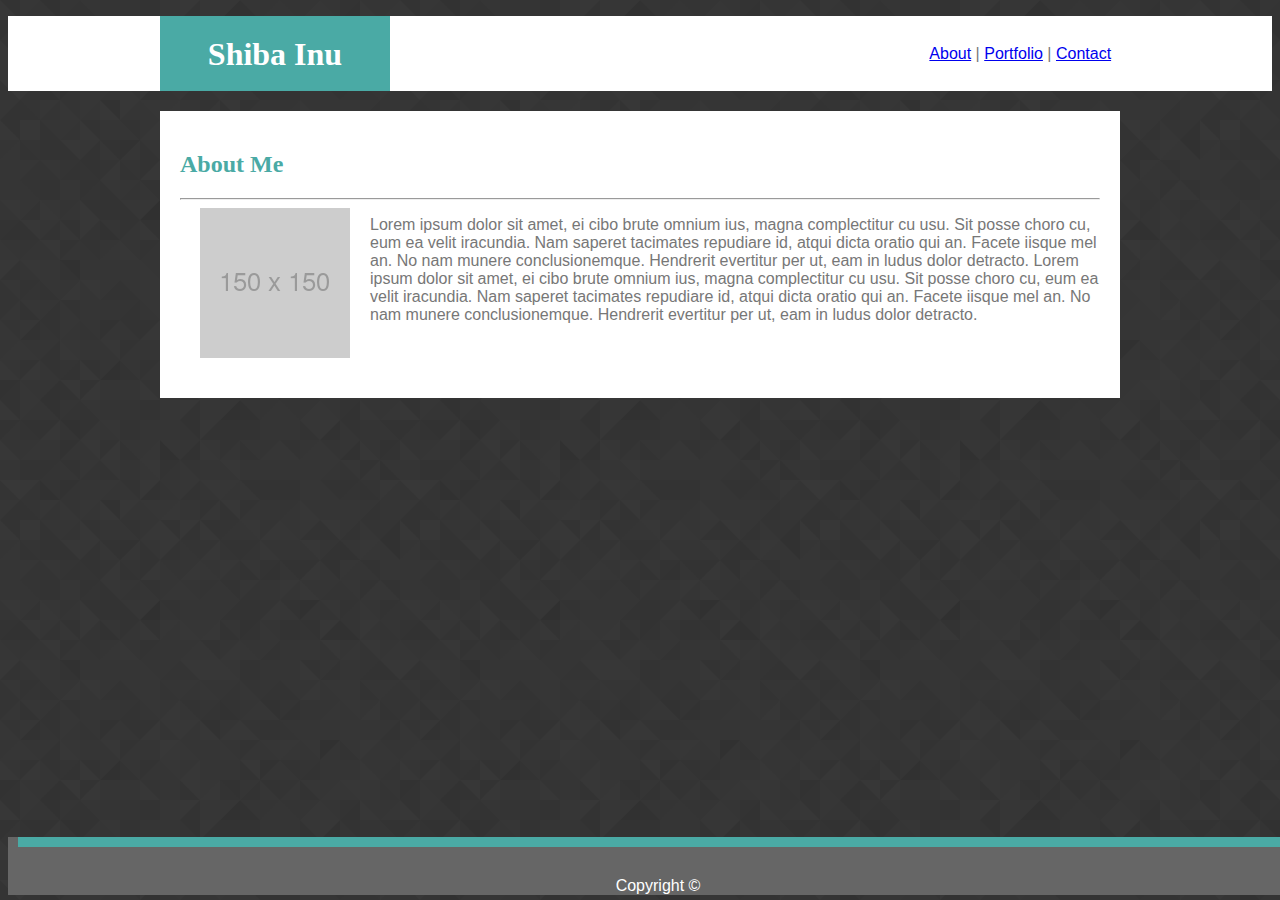
<file: index.html>
<!DOCTYPE html>
<html lang="en-us">
    

<head>
  <meta charset="UTF-8">
  <link rel="stylesheet" type="text/css" href="assets/css/style.css">
  <title>Bio</title>
</head>
<div class = "HeaderBar">
        <div class= "Header">
                <div id=HeaderBox>
                    <h1>Shiba Inu</h1>
                </div>
                <p>
                <a href="index.html">About</a> |
                <a href="portfolio.html">Portfolio</a> |
                <a href="contact.html">Contact</a> &nbsp   
                </p>           
                
        </div>  
    </div>


<body>
   

   
    <div class= "Body">
        <h2> About Me </h2>
        <hr>
        <img id="bio-image" src="assets/images/150x150.png" alt="Shiba Inu">
        <p>Lorem ipsum dolor sit amet, ei cibo brute omnium ius, magna complectitur cu usu. 
            Sit posse choro cu, eum ea velit iracundia. Nam saperet tacimates repudiare id, atqui dicta oratio qui an. 
            Facete iisque mel an. No nam munere conclusionemque. Hendrerit evertitur per ut, eam in ludus dolor detracto.
            Lorem ipsum dolor sit amet, ei cibo brute omnium ius, magna complectitur cu usu. Sit posse choro cu, eum ea velit iracundia. 
            Nam saperet tacimates repudiare id, atqui dicta oratio qui an. Facete iisque mel an. No nam munere conclusionemque. 
            Hendrerit evertitur per ut, eam in ludus dolor detracto.
        </p>

    </div>

    <div class = "Footer">
        <p id="Copy">Copyright &copy; <p>
        <div id="bar">
            
        </div>
    </div>

</body>
</html>
</file>
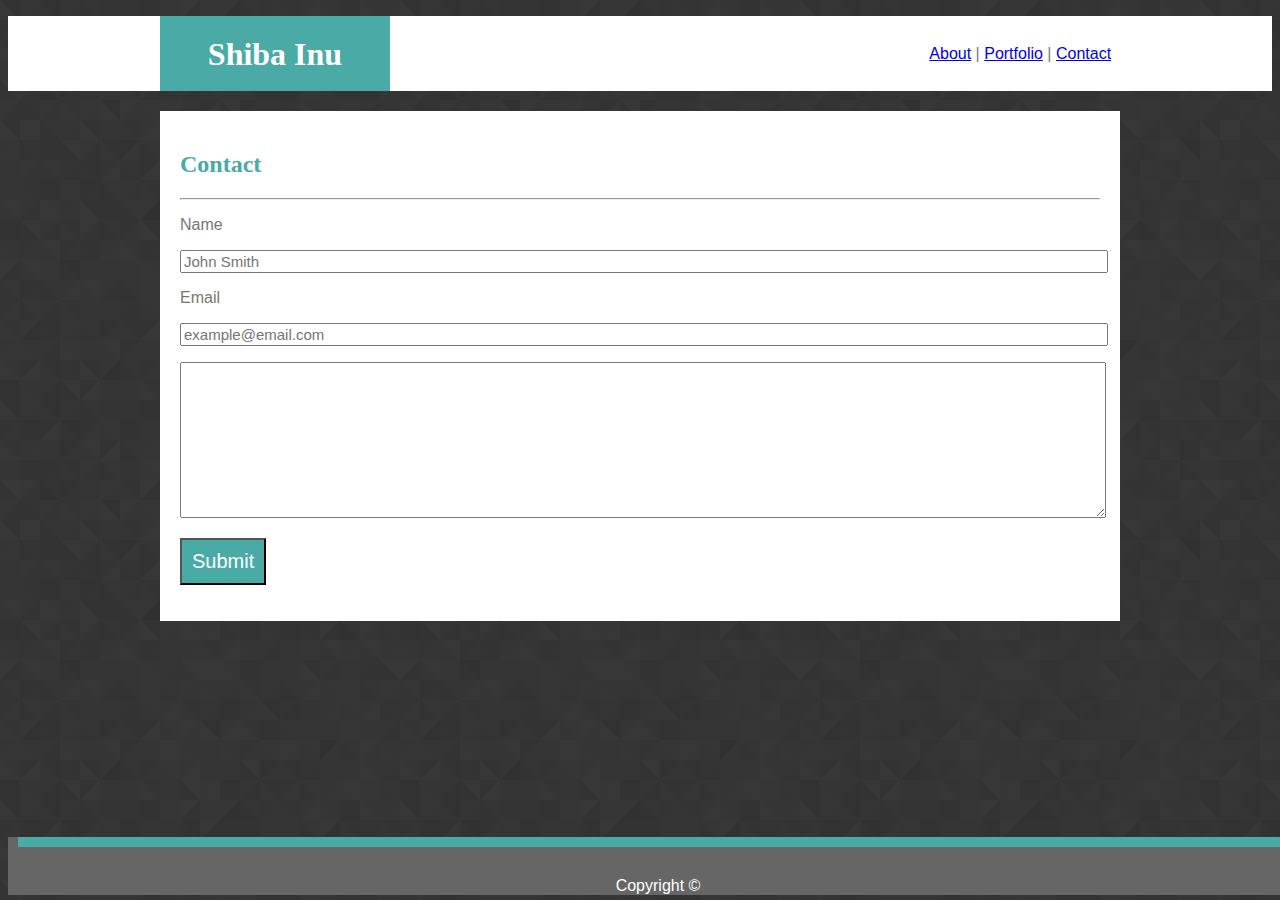
<file: contact.html>
<!DOCTYPE html>
<html lang="en-us">

<head>
  <meta charset="UTF-8">
  <link rel="stylesheet" type="text/css" href="assets/css/style.css">
  <title>Contact</title>
</head>
<div class = "HeaderBar">
        <div class= "Header">
                <div id=HeaderBox>
                    <h1>Shiba Inu</h1>
                </div>
                <p>
                <a href="index.html">About</a> |
                <a href="portfolio.html">Portfolio</a> |
                <a href="contact.html">Contact</a> &nbsp   
                </p>           
                
        </div>  
    </div>


<body>

   
    <div class= "Body">
        <h2> Contact</h2>
        <hr>
        <form>
            <p>Name</p>
            <p><input id="field" name="name" type="text" placeholder="John Smith"> </p>
            <p>Email</p>
            <p><input id="field" name="email" type="text" placeholder ="example@email.com"></p>
            <p><textarea name="message" rows="10" cols="30"></textarea></p>
            <p><input id="Button" type="submit" value="Submit"></p>
        </form>
    </div>


   <div class = "Footer">
        <p id="Copy">Copyright &copy; <p>
            <div id="bar">
            
            </div>
    </div>

</body>

</html>
</file>
<file: assets/css/style.css>
body{
    background-image: url(../images/prism.png);
    

    

}
h1, h2{
    font-family: 'Georgia', Times, "Times New Roman", serif;
}
p, #field {
    font-family:'Arial', 'Helvetica Neue', Helvetica, sans-serif;
    color: #777777;
}

h2{
    color:#4aaaa5;
}


.HeaderBar{
    width:100%;
    background: #ffffff;
    height:75px;
    top:0;
}

.Header{
    
    width: 960px;
    background-color: #ffffff;
    text-align:right;
    height:75px;
    vertical-align:middle;
    line-height: 75px;
    margin: 0 auto;
    border: 2px;
    border-color:#cccccc;
    


    
}

.Footer{
    position:fixed;
    bottom:5px;
    text-align: center;
    width: 100%;
    Height: 45px;
    padding: 10px 10px 3px 10px;
    vertical-align:bottom;
    line-height: 45px;
    background-color: #666666;

}

#Copy{
    color: #ffffff
}

#bar{
    
    position:absolute;
    background-color: #4aaaa5;
    height:10px;
    width:100%;
    top:0;
}

#HeaderBox{
    position: absolute;
    background-color: #4aaaa5;
    text-align: center;
    vertical-align: middle;
    line-height: 5px;
    float: left;
    color: white;
    width:200px;
    height:45px;
    padding: 15px 15px 15px 15px;
}

.Body {
    width: 920px;
    padding: 20px;
    height:100%;
    border:20px;
    background: #ffffff;
    margin: 20px auto;
    border: 2px;
    border-color: #cccccc;
    
    overflow:auto;

}
#bio-image{
    float:left;
    margin: 0 20px 20px 20px;
    width: 150px;
    height:150px;
}

textarea{
    width:920px;

}
input{
    width:920px;
}
#Button{
    width:auto;
}

hr { 
    display: block;
    margin-top: 0.5em;
    margin-bottom: 0.5em;
    margin-left: auto;
    margin-right: auto;
    border-style: inset;
    border-width: 1px;
}


#Tile1{
    float: left;
    position: relative;
    height: 300px;
    width: 300px;
    background-image: url(../images/stars.jpg);
    background-repeat: no-repeat;
    background-size: cover;
    background-position: 50% 50%;
    margin: 20px;
    
}


#Tile2{
    float: left;
    position: relative;
    height: 300px;
    width: 300px;
    background-image: url(../images/colors.jpg);
    background-repeat: no-repeat;
    background-size: cover;
    background-position: 50% 50%;
    margin:20px;
}

#Tile3{
    float: left;
    position: relative;
    height: 300px;
    width: 300px;
    background-image: url(../images/blur.jpg);
    background-repeat: no-repeat;
    background-size: cover;
    background-position: 50% 50%;
    margin:20px;
}

#Tile4{
    float: left;
    position: relative;
    height: 300px;
    width: 300px;
    background-image: url(../images/alps.jpg);
    background-repeat: no-repeat;
    background-size: cover;
    background-position: 50% 50%;
    margin:20px;
}

#Tile5{
    float: left;
    position: relative;
    height: 300px;
    width: 300px;
    background-image: url(../images/wall.jpg);
    background-repeat: no-repeat;
    background-size: cover;
    background-position: 50% 50%;
    margin:20px;
}

#Button{
    padding:10px;
    font-size: 20px;
    color:white;
    background-color:#4aaaa5;
}

#Button:hover{
    background-color: #234c4a;
}
  
#description {
    position: absolute;
    bottom: 20px;
    width: 280px;
    padding: 10px;
    text-align: center;
    background: #4aaaa5;
}

#field{
    font-size:15px;
}
</file>
